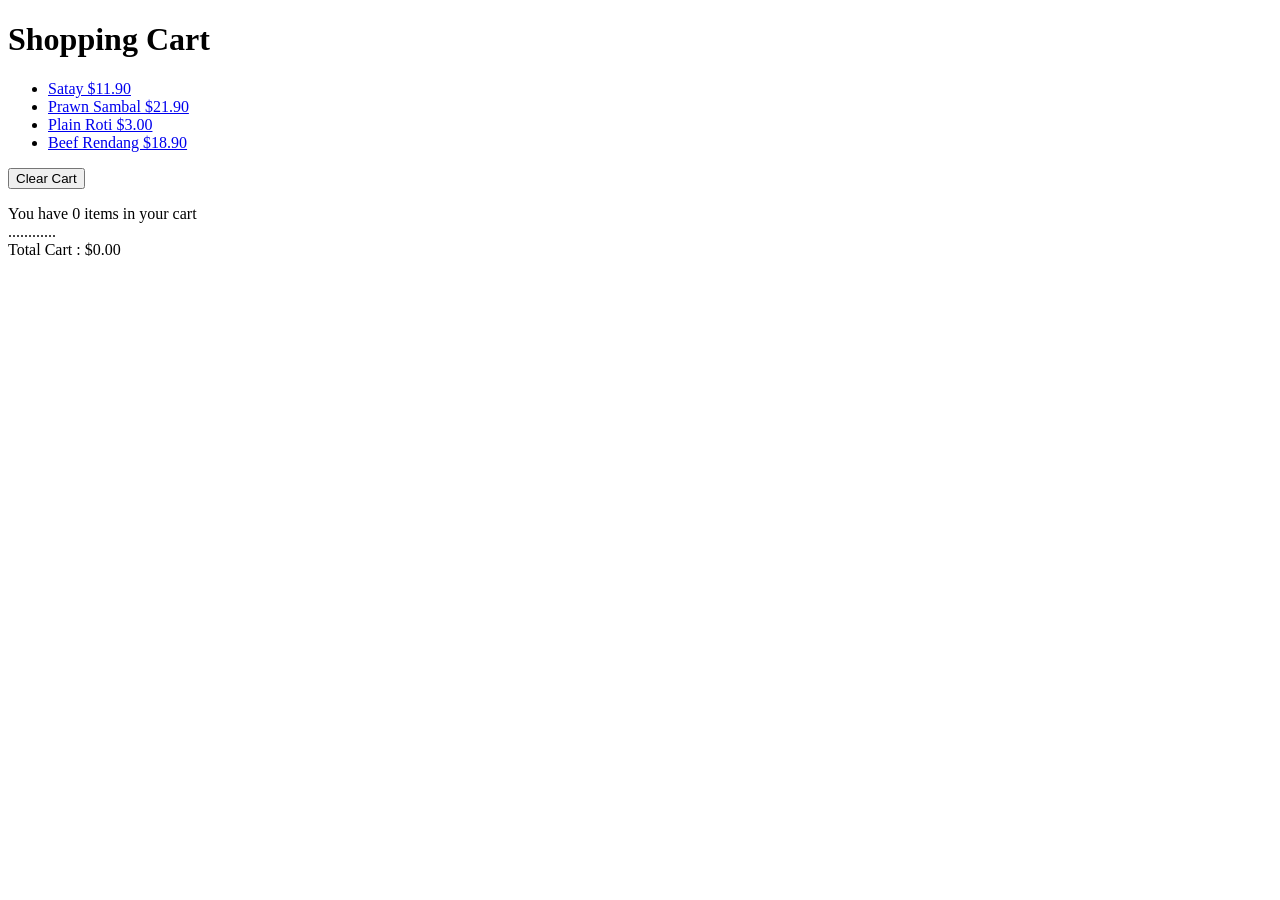
<file: others/index.html>
<!DOCTYPE html>
<html lang="">

<head>
    <meta charset="utf-8">
    <meta name="viewport" content="width=device-width, initial-scale=1.0">
    <script src="https://ajax.googleapis.com/ajax/libs/jquery/3.2.1/jquery.min.js"></script>
    <title>Shopping Cart</title>
</head>

<body>
    <h1>Shopping Cart</h1>    
    <div>
        <ul>
            <li><a class="add-to-cart" href="#" data-name="Satay" data-price="11.90">Satay $11.90</a></li>
            <li><a class="add-to-cart" href="#" data-name="Prawn Sambal" data-price="21.90">Prawn Sambal $21.90</a></li>
            <li><a class="add-to-cart" href="#" data-name="Plain Roti" data-price="3.00">Plain Roti $3.00</a></li>
            <li><a class="add-to-cart" href="#" data-name="Beef Rendang" data-price="18.90">Beef Rendang $18.90</a></li>
        </ul>        
        <button id="clear-cart">Clear Cart</button>
    
    </div>
    
    
    <div>  
        <ul id="show-cart">
            <!-- -->
        </ul>
        
        <div> You have <span id="count-cart"> </span> items in your cart</div> ............        
        <div> Total Cart : $<span id="total-cart"></span></div>
        
    </div>
    
    
    
    <script src="shoppingcart.js"></script>
    
    
    <script>
        
            
        $(".add-to-cart").click(function(event){
            
            event.preventDefault();
            var name = $(this).attr("data-name");
            var price = Number($(this).attr("data-price"));
            
            shoppingCart.addItemToCart(name,price,1);
            displayCart();
        });
        
        $("#clear-cart").click(function(event){
            
            shoppingCart.clearCart();
            displayCart();
        });
        
        $("#show-cart").on("click",".delete-item",function(event){
                    
            var name = $(this).attr("data-name");
            shoppingCart.removeItemFromCartAll(name);
            displayCart();
        });
        
        $("#show-cart").on("click",".subtract-item",function(event){
                    
            var name = $(this).attr("data-name");
            shoppingCart.removeItemFromCart(name);
            displayCart();
        });
        
        $("#show-cart").on("click",".plus-item",function(event){
                    
            var name = $(this).attr("data-name");
            shoppingCart.addItemToCart(name,0,1);
            displayCart();
        });
        
        $("#show-cart").on("change",".item-count",function(event){
            var name = $(this).attr("data-name");
            var count = Number($(this).val());
            shoppingCart.setCountForItem(name,count);
            displayCart();
        })
        
        function displayCart()
        {
            
            var cartArray = shoppingCart.listCart();
            var output = "";
            for (var i in cartArray)
            {
                output += "<li>"
                    +cartArray[i].name
                    +" <input class ='item-count' type='number' data-name='"
                    +cartArray[i].name
                    +"' value ='"+cartArray[i].count+"' >"
                    +" x "+ cartArray[i].price
                    +" = "+ cartArray[i].total
                    +" <button class ='plus-item' data-name='"
                    +cartArray[i].name+"'> + </button>"
                    +" <button class ='subtract-item' data-name='"
                    +cartArray[i].name+"'> - </button>"
                    +" <button class ='delete-item' data-name='"
                    +cartArray[i].name+"'> X </button>"
                    +"</li>"
            }
            $("#show-cart").html(output);
            $("#count-cart").html(shoppingCart.countCart());
            $("#total-cart").html(shoppingCart.totalCart());
        }    
        
        displayCart();

        var array = shoppingCart.listCart();

        console.log(array);



        // addItemToCart (id, name, price, count)

        // removeItemFromCart (id, name, count) // Removes one item

        // removeItemFromCartAll (name) // removes all item of name

        // clearCart () --> clear the cart

        // countCart () --> return total count 

        // totalCart () --> return total cost

        // listCart () --> array Item     

        // saveCart () 

        // loadCart ()
        
        
        var mealList ={};
        mealList.starters =[];
        mealList.mains =[];
        mealList.drinks =[];

        mealList.Item = function(n,p,c)
        {
            this.name = n;
            this.price = p;
            this.category = c;
        };

        mealList.addItem = function (nu,pr,ca)
        {
            var item = new mealList.Item(nu, pr, ca);
            if (ca === "starters")
            {
                this.starters.push(item);  
            }
            if (ca === "mains")
            {
                this.mains.push(item);  
            }
            if(ca === "drinks")
            {
                this.drinks.push(item);    
            }
        };

        mealList.addItem("Chicken Satay",11.90,"starters");
        mealList.addItem("Beef Satay",11.90,"mains");
        mealList.addItem("Mixed Satay",11.90,"drinks");
        
        console.log(mealList.starters);
        console.log(mealList.mains);
        console.log(mealList.drinks);

    </script>

</body>

</html>
</file>
